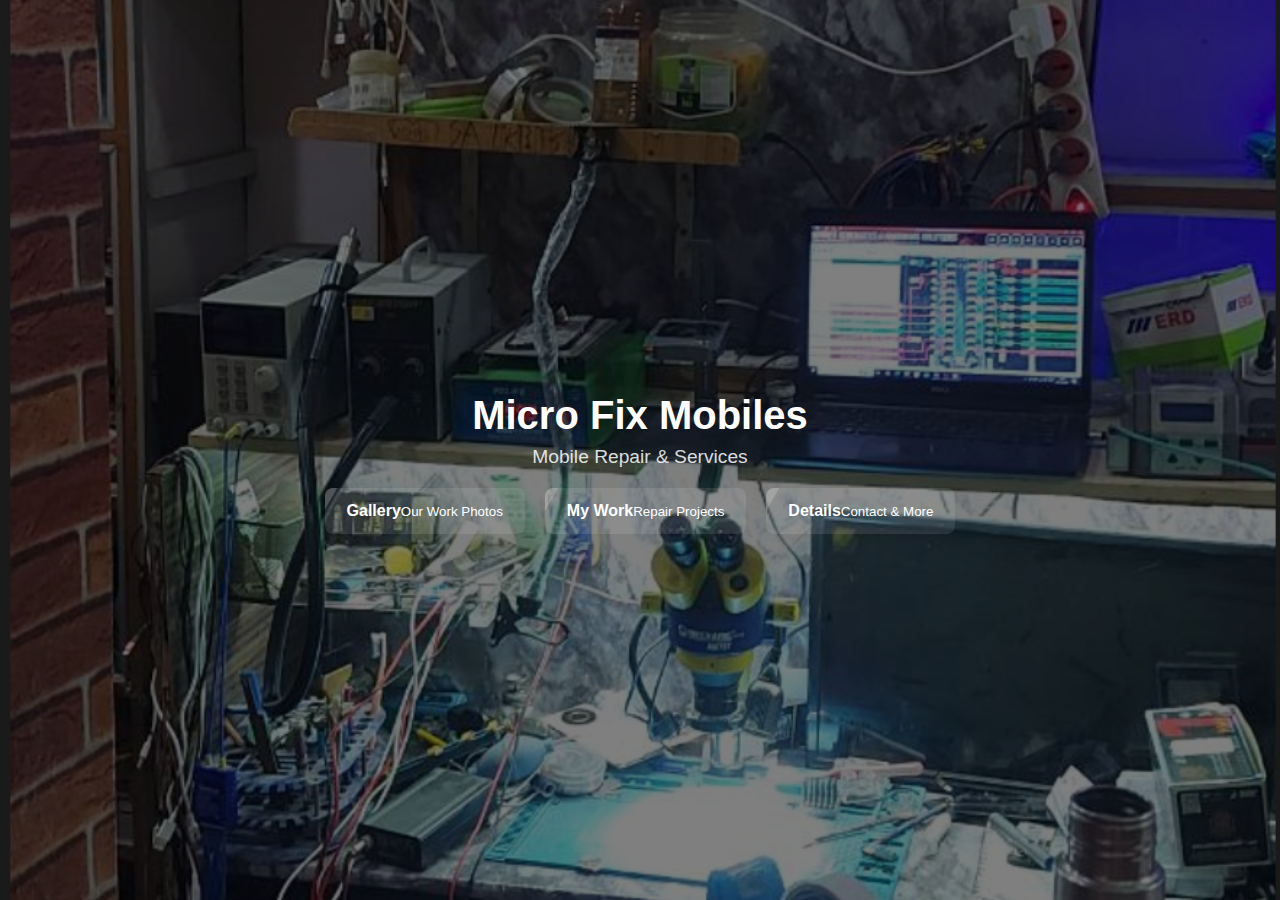
<file: index.html>
<!doctype html>
<html lang="en">
<head>
  <meta charset="utf-8" />
  <meta name="viewport" content="width=device-width, initial-scale=1" />
  <title>Micro Fix Mobiles</title>
  <link rel="stylesheet" href="style.css">
  <style>
    .hero {
      min-height: 100vh;
      display: flex;
      align-items: center;
      justify-content: center;
      text-align: center;
      color: white;
      background: url("Screenshot 2025-08-09 202627.png") no-repeat center center/cover;
      position: relative;
    }
    .hero::after {
      content: "";
      position: absolute;
      inset: 0;
      background: rgba(0, 0, 0, 0.5); /* dark overlay for better text contrast */
    }
    .container {
      position: relative;
      z-index: 2;
    }
    .grid-buttons {
      display: flex;
      gap: 20px;
      flex-wrap: wrap;
      justify-content: center;
      margin-top: 20px;
    }
    .btn {
      background: rgba(255,255,255,0.1);
      padding: 14px 22px;
      border-radius: 8px;
      text-decoration: none;
      color: white;
      transition: all 0.3s ease;
      position: relative;
      overflow: hidden;
    }
    .btn::before {
      content: "";
      position: absolute;
      top: 0;
      left: -100%;
      width: 100%;
      height: 100%;
      background: rgba(255,255,255,0.2);
      transform: skewX(-30deg);
      transition: 0.5s;
    }
    .btn:hover::before {
      left: 100%;
    }
    .btn:hover {
      background: rgba(255,255,255,0.25);
      transform: scale(1.08);
      box-shadow: 0 0 15px rgba(255,255,255,0.6);
    }
    .subtitle {
      margin-top: 8px;
      font-size: 1.2rem;
      color: rgba(255,255,255,0.85);
    }
  </style>
</head>
<body>

  <header class="hero" role="banner">
    <div class="container">
      <h1>Micro Fix Mobiles</h1>
      <div class="subtitle">Mobile Repair & Services</div>

      <div class="grid-buttons" aria-label="site sections">
        <a class="btn" href="gallery.html" target="_blank">
          <strong>Gallery</strong><small>Our Work Photos</small>
        </a>
        <a class="btn" href="mywork.html" target="_blank">
          <strong>My Work</strong><small>Repair Projects</small>
        </a>
        <a class="btn" href="details.html" target="_blank">
          <strong>Details</strong><small>Contact & More</small>
        </a>
      </div>
    </div>
  </header>

</body>
</html>
</file>
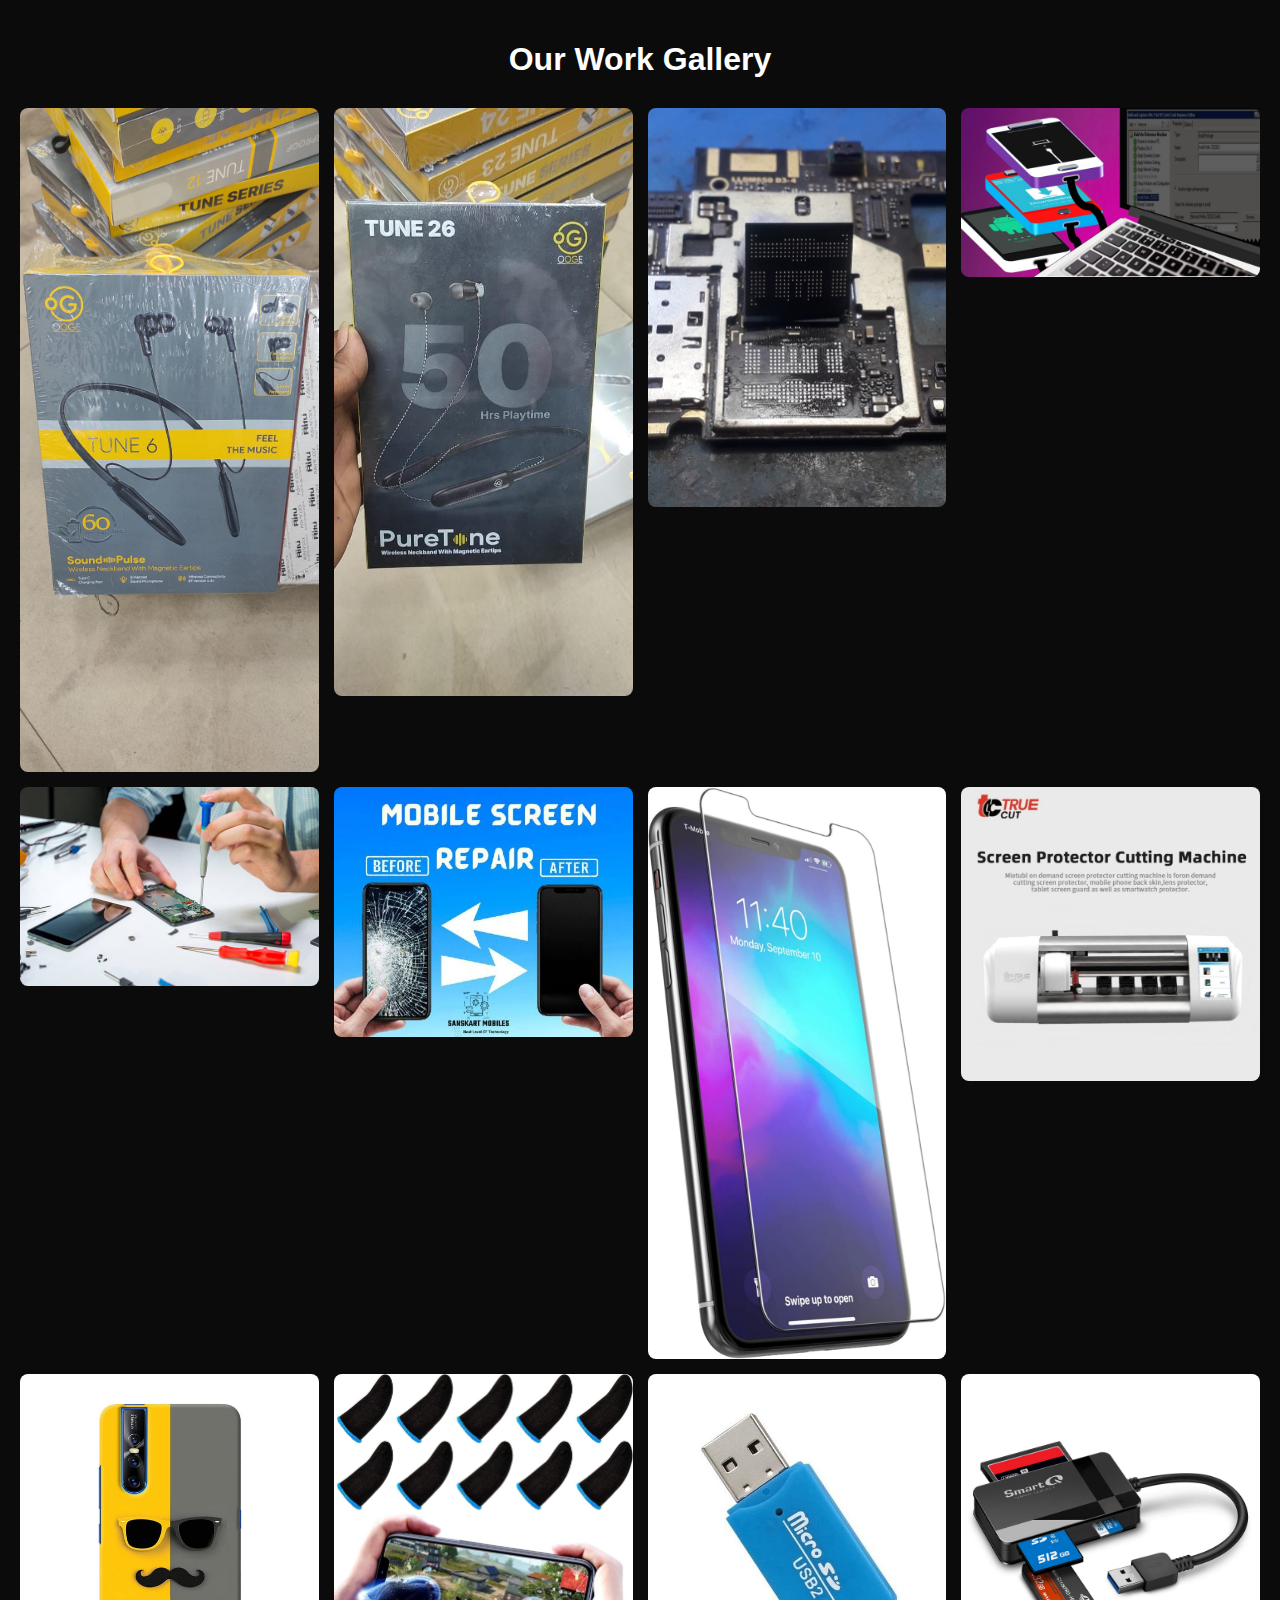
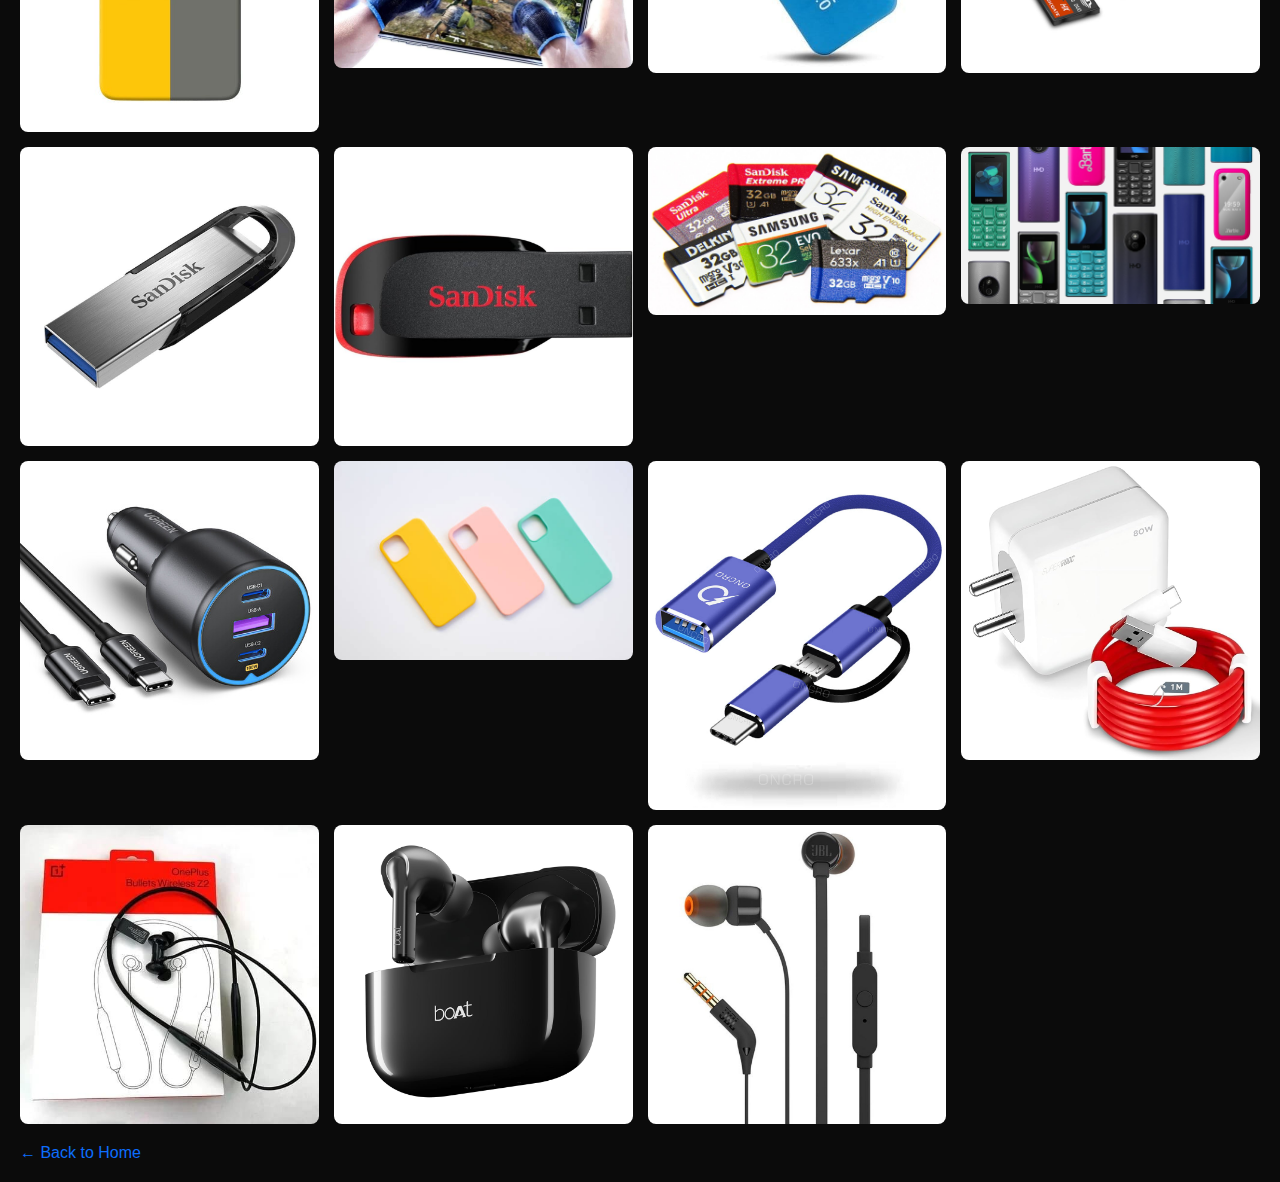
<file: gallery.html>
<!doctype html>
<html lang="en">
<head>
  <meta charset="utf-8" />
  <meta name="viewport" content="width=device-width, initial-scale=1" />
  <title>Gallery — Micro Fix Mobiles</title>
  <style>
    body {
      margin: 0;
      font-family: Arial, sans-serif;
      background: #0b0b0b;
      color: white;
      padding: 20px;
    }
    h1 {
      text-align: center;
      margin-bottom: 30px;
    }
    .gallery {
      display: grid;
      grid-template-columns: repeat(auto-fill, minmax(250px, 1fr));
      gap: 15px;
    }
    .gallery img {
      width: 100%;
      border-radius: 8px;
      transition: transform 0.3s ease;
    }
    .gallery img:hover {
      transform: scale(1.05);
    }
    a.back {
      display: inline-block;
      margin-top: 20px;
      color: #0d6efd;
      text-decoration: none;
    }
  </style>
</head>
<body>

  <h1>Our Work Gallery</h1>
  <div class="gallery">
    <img src="pic1.jpg" alt="Work 1">
    <img src="pic2.jpg" alt="Work 2">
    <img src="pic3.jpg" alt="Work 3">
    <img src="pic4.jpg" alt="Work 4">
    <img src="pic5.jpg" alt="Work 5">
    <img src="pic6.jpg" alt="Work 1">
    <img src="pic7.jpg" alt="Work 2">
    <img src="pic8.jpg" alt="Work 3">
    <img src="pic9.jpg" alt="Work 4">
    <img src="pic10.jpg" alt="Work 5">
    <img src="pic11.jpg" alt="Work 1">
    <img src="pic12.jpg" alt="Work 2">
    <img src="pic13.jpg" alt="Work 3">
    <img src="pic14.jpg" alt="Work 4">
    <img src="pic15.jpg" alt="Work 5">
    <img src="pic16.jpg" alt="Work 1">
    <img src="pic17.jpg" alt="Work 2">
    <img src="pic18.jpg" alt="Work 3">
    <img src="pic19.jpg" alt="Work 1">
    <img src="pic20.jpg" alt="Work 2">
    <img src="pic21.jpg" alt="Work 3">
    <img src="pic22.jpg" alt="Work 4">
    <img src="pic23.jpg" alt="Work 5">

  </div>

  <a href="index.html" class="back">← Back to Home</a>

</body>
</html>
</file>
<file: style.css>
:root {
  --accent: #0d6efd;
  --bg: #0b0b0b;
  --text: #f5f5f5;
}

body {
  margin: 0;
  background: var(--bg);
  font-family: Arial, sans-serif;
  color: var(--text);
}

.hero {
  min-height: 100vh;
  display: flex;
  align-items: center;
  justify-content: center;
  text-align: center;
}

h1 {
  font-size: 2.5rem;
  margin-bottom: 8px;
}

.subtitle {
  margin-bottom: 20px;
  color: rgba(255,255,255,0.8);
}

.grid-buttons {
  display: flex;
  gap: 20px;
  flex-wrap: wrap;
  justify-content: center;
}

.btn {
  background: rgba(255,255,255,0.08);
  padding: 14px 22px;
  border-radius: 8px;
  text-decoration: none;
  color: var(--text);
  transition: background 0.3s ease;
}

.btn:hover {
  background: rgba(255,255,255,0.2);
}
</file>
